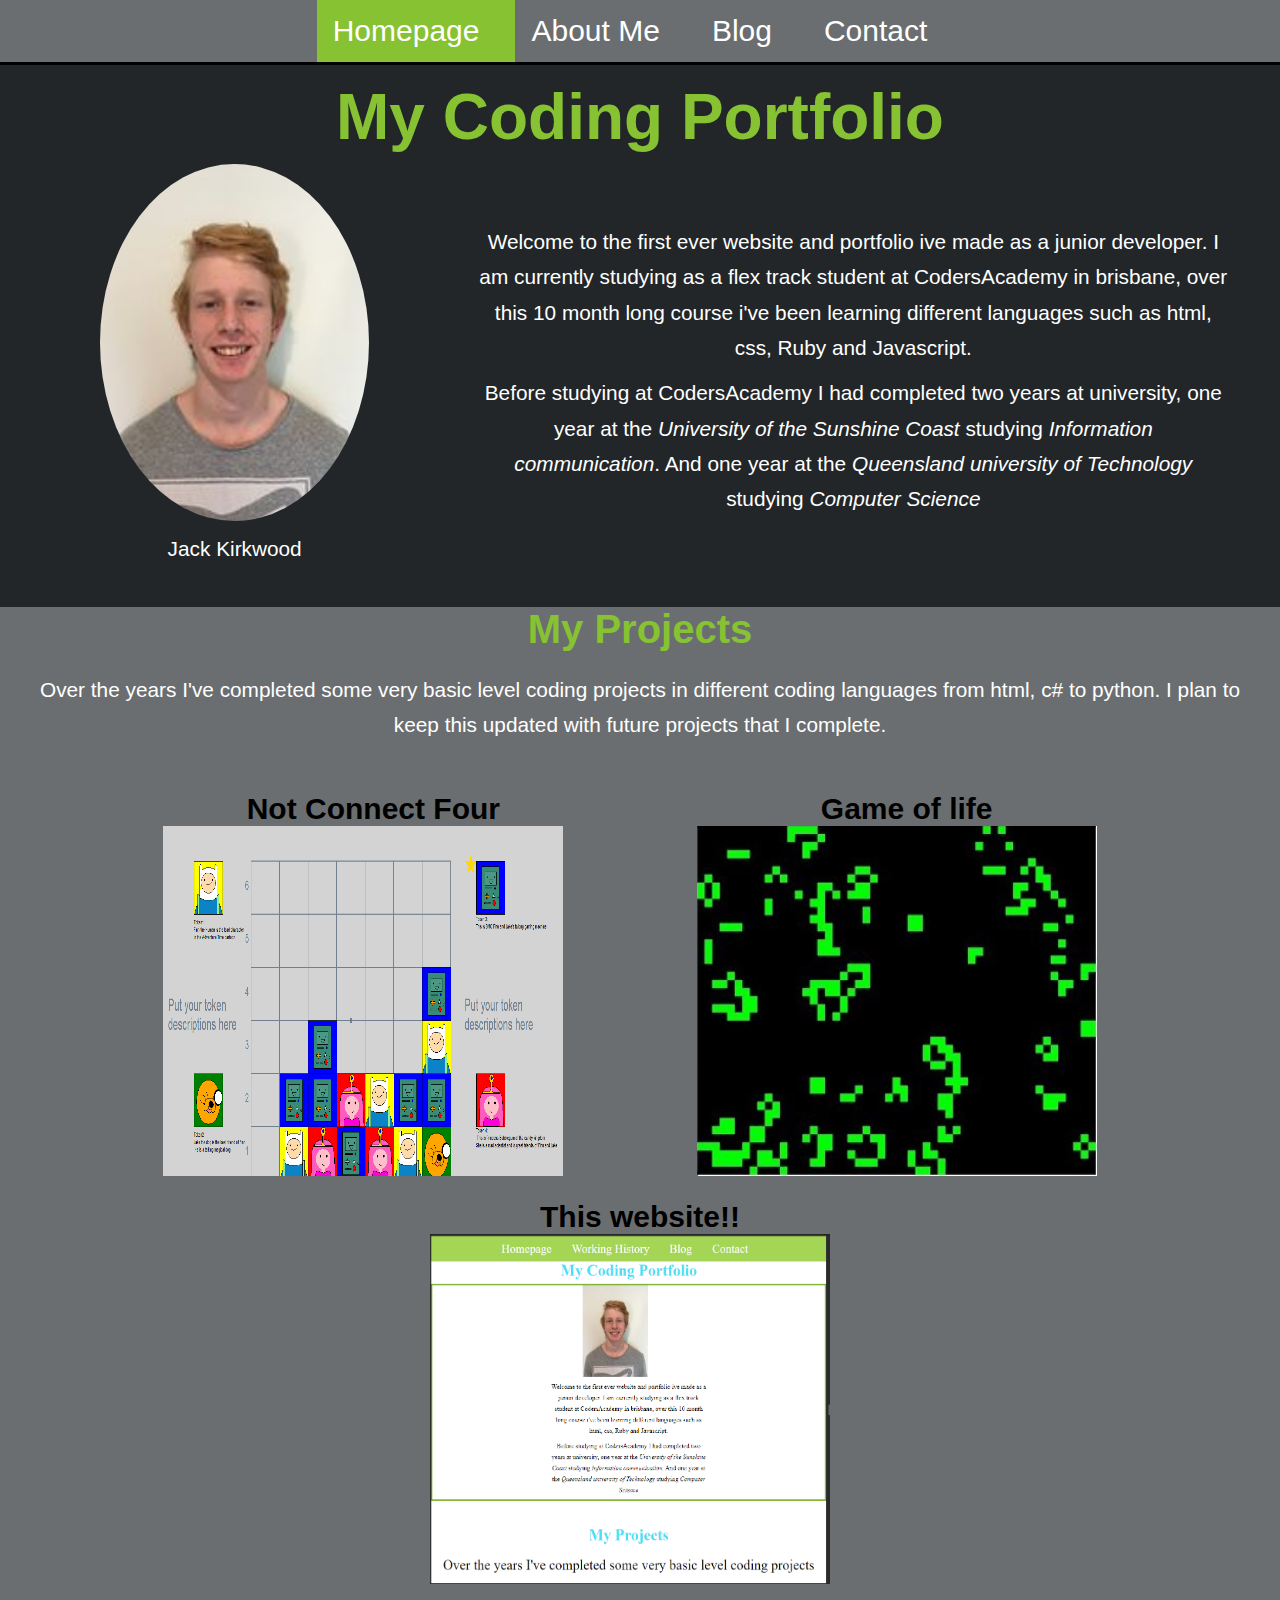
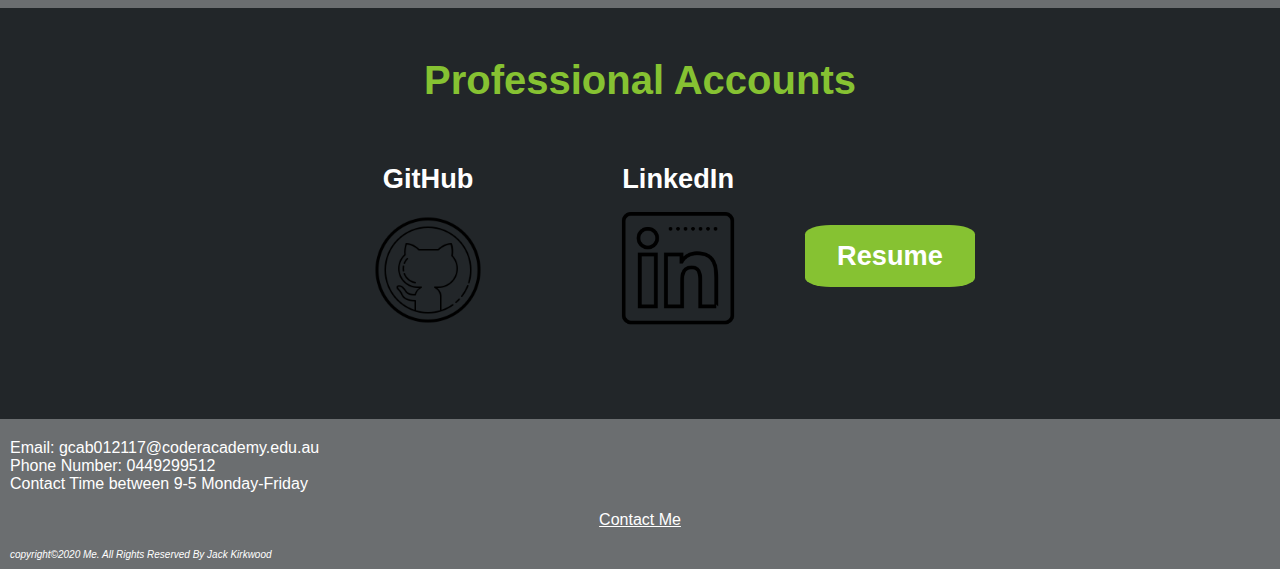
<file: index.html>
<!DOCTYPE html>
<!DOCTYPE html>
<html lang="en">
<head>
    <meta charset="UTF-8">
    <meta http-equiv="X-UA-Compatible" content="IE=edge">
    <meta name="viewport" content="width=device-width, initial-scale=1.0">
    <link rel="stylesheet" href="css/main.css" integrity="sha384-5MYnxQVy7bDaF/j4J6Bk0e3roZ5MXK+a3kXHp92K7lTpdP+XSpRMi8+s8D7Y8XAf">
    <link rel="preconnect" href="https://fonts.gstatic.com">
    <link rel="stylesheet" href="https://fonts.googleapis.com/css2?family=Arimo&family=Barlow:wght@300&display=swap" integrity="sha384-36s2ahjl54FgQ9ZMAXJkibaj7skbsISX4qcyNn3/G7b0i+4BvwoqiT9u818hZ+od" crossorigin="anonymous"> 
    <title>Home</title>
</head>
<body>
    <header>
        <nav>
            <div class="flex-container">  
                <a id="lightup" href="index.html"><p>Homepage</p></a>
                <a href="about me.html"><p>About Me</p></a>
                <a href="blog.html"><p>Blog</p></a>
                <a href="contact.html"><p>Contact</p></a>
            </div>
        </nav> 
    </header>
    <section id="profile">
        <h1 class="title">My Coding Portfolio</h1>       
        <div class="row container">
            <div class="col-img">

                <img src ="css/photos/idphoto.jpg" alt="picture of me">
                <p class ="header">Jack Kirkwood</p>
            </div>
            <div class ="col-text">
                <p>Welcome to the first ever website and portfolio ive made as a junior developer. I am currently studying as a flex track student at CodersAcademy in brisbane, over this 10 month long course i've been learning different languages such as html, css, Ruby and Javascript. </p>
                <p>Before studying at CodersAcademy I had completed two years at university, one year at the <em>University of the Sunshine Coast</em> studying <i>Information communication</i>. And one year at the <i>Queensland university of Technology</i> studying <i>Computer Science </i></p>
            </div>
        </div> 
    </section>
    <section id="projects">
        <h1 class="header">My Projects</h1>
        <div class="project-text">
            <p>Over the years I've completed some very basic level coding projects in different coding languages from html, c# to python. I plan to keep this updated with future projects that I complete.</p>
        </div>
        <div class ="image-container">
            <ul>
                <li class ="gameoflife"><h2>Not Connect Four</h2>
                <img src="css/photos/not connect four.PNG" alt="Picture of my old coding project"></li>
                <li><h2>Game of life</h2>
                <img src="css/photos/conways game of life.PNG" alt="Picture of my old coding project"></li>
                <li class="website"><h2>This website!!</h2>
                <img src="css/photos/website.PNG" alt="Picture of this website"></li>
            </ul>
        </div>
    </section>
    <h1 class="header">Professional Accounts</h1>
    <section id="accounts">
        <div class="github">
            <h3>GitHub</h3>
            <a href="https://github.com/jkirky82"> 
                <img src="css/photos/github.png" alt="Github icon">
            </a>
        </div>
        <div class="LinkedIn">
            <h3>LinkedIn</h3>
            <a href="https://www.linkedin.com/in/jack-kirkwood-477891180/"> 
                <img src="css/photos/linkedin.png" alt="LinkedIn icon">
            </a>
        </div>
        <div>
            <a href="Resume.pdf"><button class="resume" type="button"><h3>Resume</h3></button></a>
        </div>
    </section>
    <footer>
        <div class = contact> 
            <p>Email: gcab012117@coderacademy.edu.au</p>
            <p>Phone Number: 0449299512</p>
            <p> Contact Time between 9-5 Monday-Friday</p><br>
            <div class="links">
            <a  href="contact.html">Contact Me</a>
            </div>
            <p id="copyright"><em>copyright©2020 Me. All Rights Reserved By Jack Kirkwood</em></p>  
        </div>
    </footer>
</body>
</html>
</file>
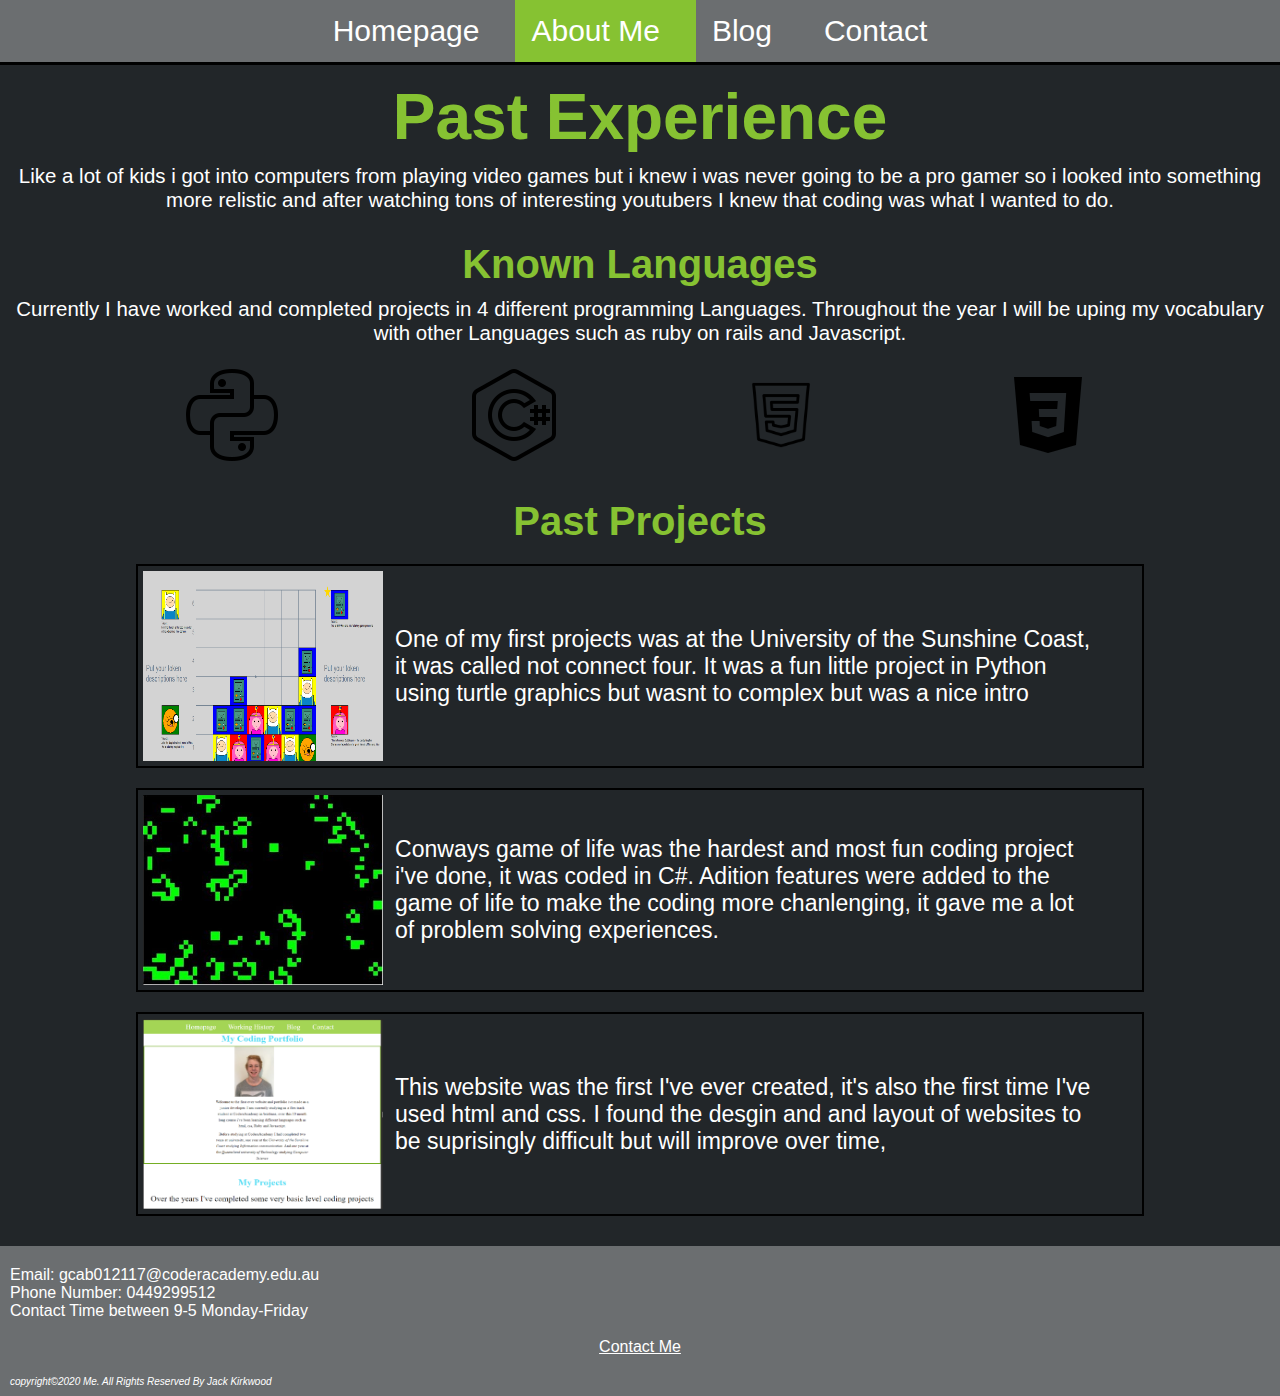
<file: about me.html>
<!DOCTYPE html>
<!DOCTYPE html>
<html lang="en">
<head>
    <meta charset="UTF-8">
    <meta http-equiv="X-UA-Compatible" content="IE=edge">
    <meta name="viewport" content="width=device-width, initial-scale=1.0">
    <link rel="stylesheet" href="css/history.css" integrity="sha384-CSl2GGkdBAR0dmd4TX+DCDE+AWV01/QVsAqhggO5CQVoMmG3bCDtyDyzgM+SFxjb">
    <link rel="preconnect" href="https://fonts.gstatic.com">
    <link rel="stylesheet" href="https://fonts.googleapis.com/css2?family=Arimo&family=Barlow:wght@300&display=swap" integrity="sha384-36s2ahjl54FgQ9ZMAXJkibaj7skbsISX4qcyNn3/G7b0i+4BvwoqiT9u818hZ+od" crossorigin="anonymous">   
    <title>About Me</title>
</head>
<body>
    <header>
        <nav>
            <div class="flex-container">  
                <a href="index.html"><p>Homepage</p></a>
                <a id="lightup" href="about me.html"><p>About Me</p></a>
                <a href="blog.html"><p>Blog</p></a>
                <a href="contact.html"><p>Contact</p></a>
             </div>
         </nav> 
    </header>
    <section class="uni">
        <h1 class="title">Past Experience</h1>
        <div>
            <p>Like a lot of kids i got into computers from playing video games but i knew i was never going to be a pro gamer so i looked into something more relistic 
                and after watching tons of interesting youtubers I knew that coding was what I wanted to do.</p>
        </div>
    </section>
    <section class="languages">
        <h2 class="header">Known Languages</h1>
        <p>Currently I have worked and completed projects in 4 different programming Languages. Throughout the year I will be uping my vocabulary with other Languages such as ruby on rails and Javascript.</p>
        <div class="languages-container">
            <div class="python">
                <img src="css/photos/blogphotos/python.png" alt="Python icon">
            </div>

            <div class="c#">
                <img src="css/photos/blogphotos/c.png" alt="C# icon">
            </div> 

            <div class="html">
                <img src="css/photos/blogphotos/html.png" alt="Html icon">
            </div> 

            <div class="css">
                <img src="css/photos/blogphotos/css.png" alt="CSS icon">
            </div>  
        </div>
        </div>
    </section>
    <section class="projects">
        <h2 class="header">Past Projects</h2>
        <div>
            <img src="css/photos/not connect four.PNG" alt="Picture of my old coding project"> 
           <p>One of my first projects was at the University of the Sunshine Coast, it was called not connect four. It was a fun little project in Python using turtle graphics but wasnt to complex but was a nice intro</p> 
        </div>
        <div id= "gameoflife">
            <img src="css/photos/conways game of life.PNG" alt="Picture of my old coding project">
            <p>Conways game of life was the hardest and most fun coding project i've done, it was coded in C#. Adition features were added to the game of life to make the coding more chanlenging, it gave me a lot of problem solving experiences.</p> 
        </div>
        <div>
            <img src="css/photos/website.PNG" alt="Image of this website"> 
            <p>This website was the first I've ever created, it's also the first time I've used html and css. I found the desgin and and layout of websites to be suprisingly difficult but will improve over time,</p>
        </div>
    </section>
    <footer>
        <div class = contact> 
            <p>Email: gcab012117@coderacademy.edu.au</p>
            <p>Phone Number: 0449299512</p>
            <p> Contact Time between 9-5 Monday-Friday</p><br>
            <div class="links">
            <a  href="contact.html">Contact Me</a>
            </div>
            <p id="copyright"><em>copyright©2020 Me. All Rights Reserved By Jack Kirkwood</em></p>  
        </div>
    </footer>
</body>
</html>
</file>
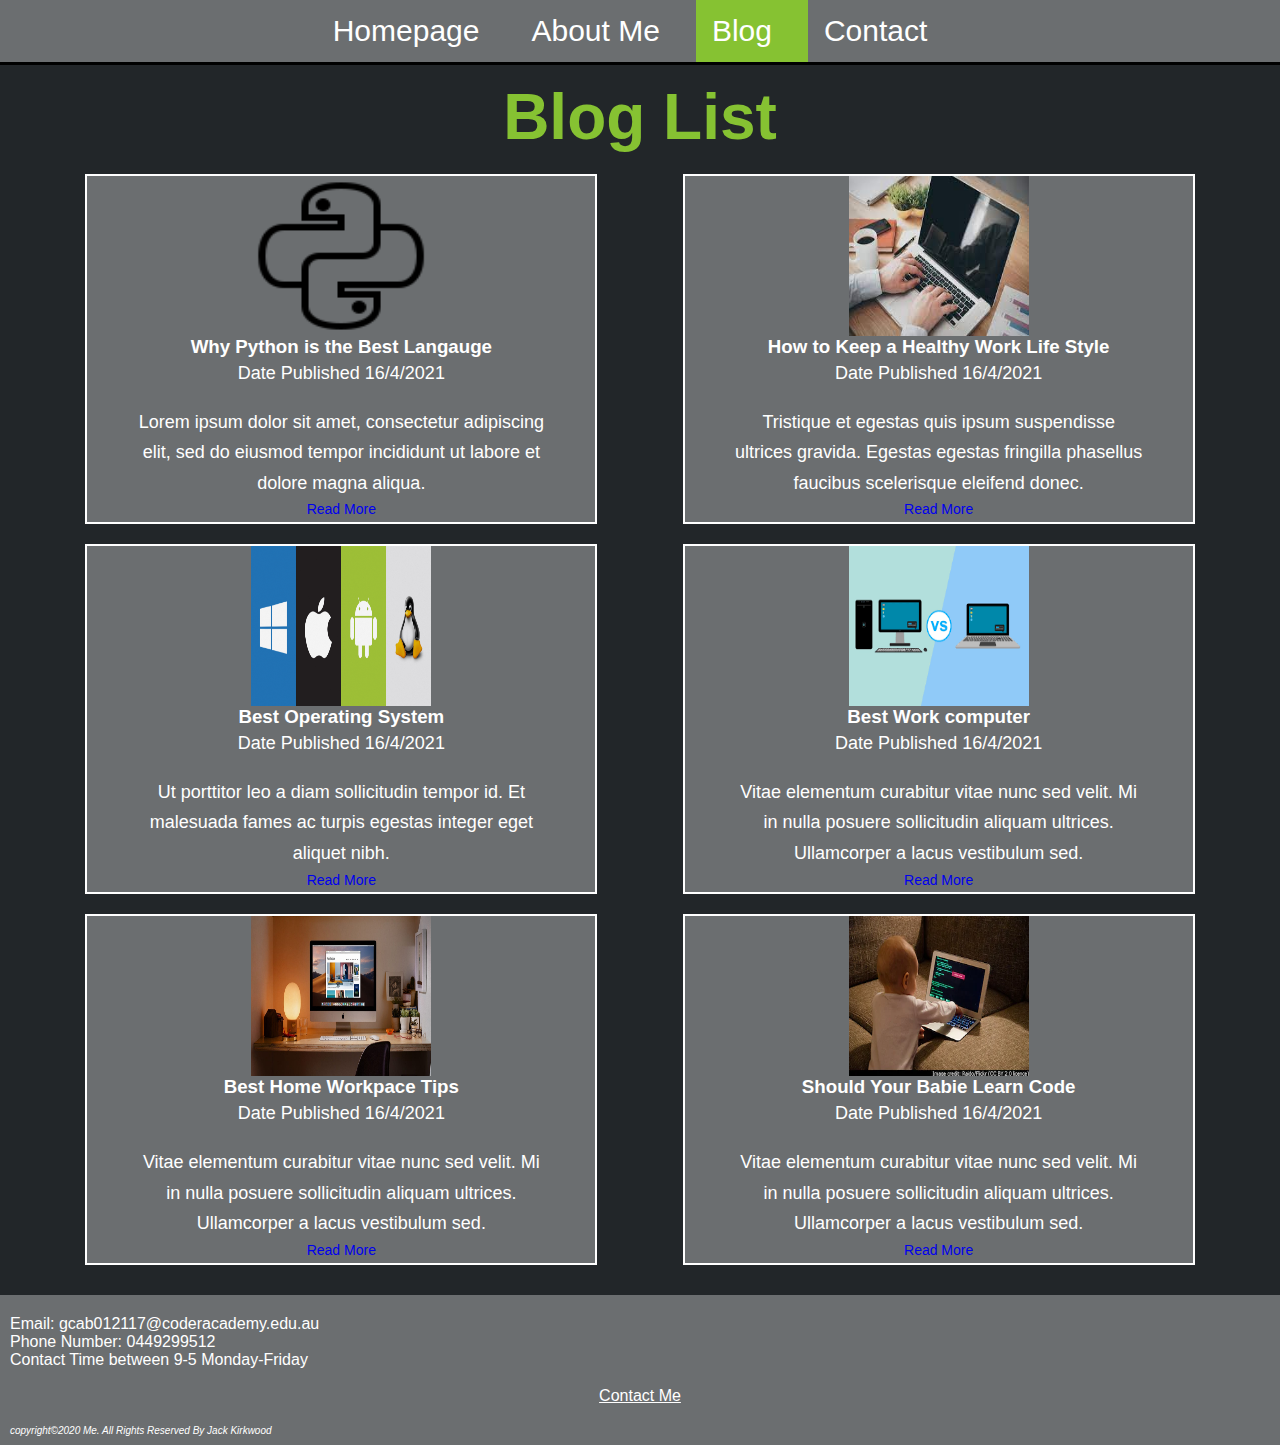
<file: blog.html>
<!DOCTYPE html>
<!DOCTYPE html>
<html lang="en">
<head>
    <meta charset="UTF-8">
    <meta http-equiv="X-UA-Compatible" content="IE=edge">
    <meta name="viewport" content="width=device-width, initial-scale=1.0">
    <link rel="stylesheet" href="css/blog.css" integrity="sha384-3A0iqpU1n0nsManoMrSzOVlMXVKjjFyHkQdB0CSYFGa8o2B9SOVv2k+J9T69iKQk">
    <link rel="preconnect" href="https://fonts.gstatic.com">
    <link rel="stylesheet" href="https://fonts.googleapis.com/css2?family=Arimo&family=Barlow:wght@300&display=swap" integrity="sha384-36s2ahjl54FgQ9ZMAXJkibaj7skbsISX4qcyNn3/G7b0i+4BvwoqiT9u818hZ+od" crossorigin="anonymous">
    <title>My Blogs</title>
</head>
<body>
    <header>
        <nav>
            <div class="flex-container">  
                <a href="index.html"><p>Homepage</p></a>
                <a href="about me.html"><p>About Me</p></a>
                <a id="lightup" href="blog.html"><p>Blog</p></a>
                <a href="contact.html"><p>Contact</p></a>
             </div>
         </nav> 
    </header>

    <section>
        <div class ="head">
            <h1 class ="title">Blog List</h1>
        </div>
        <div class ="list">
                    <div class>
                        <img src="css/photos/blogphotos/python.png" alt="blog post image">
                        <h3>Why Python is the Best Langauge</h3> 
                        <p>Date Published 16/4/2021</p><br>
                        <p>Lorem ipsum dolor sit amet, consectetur adipiscing elit, sed do eiusmod tempor incididunt ut labore et dolore magna aliqua. <a href="readme"><p class ="readme">Read More</p></a></p>
                    </div>
                    <div class ="c#">
                        <img src="css/photos/blogphotos/work.jpg" alt="blog post image">
                        <h3>How to Keep a Healthy Work Life Style</h3> 
                        <p>Date Published 16/4/2021</p><br> 
                        <p>Tristique et egestas quis ipsum suspendisse ultrices gravida. Egestas egestas fringilla phasellus faucibus scelerisque eleifend donec. <a href="readme"><p class ="readme">Read More</p></a></p>
                        
                    </div>
                    <div>
                        <img src ="css/photos/blogphotos/os.png" alt="blog post image">
                        <h3>Best Operating System</h3>
                        <p>Date Published 16/4/2021</p><br>  
                        <p>Ut porttitor leo a diam sollicitudin tempor id. Et malesuada fames ac turpis egestas integer eget aliquet nibh. <a href="readme"><p class ="readme">Read More</p></a></p>
                        
                    </div>
                    <div>
                        <img src="css/photos/blogphotos/laptop vs desktop.png" alt="blog post image">
                        <h3>Best Work computer</h3>
                        <p>Date Published 16/4/2021</p><br>  
                        <p>Vitae elementum curabitur vitae nunc sed velit. Mi in nulla posuere sollicitudin aliquam ultrices. Ullamcorper a lacus vestibulum sed. <a href="readme"><p class ="readme">Read More</p></a></p>
                        
                    </div>
                    <div>
                        <img src="css/photos/blogphotos/desgin.jpg" alt="blog post image">
                        <h3>Best Home Workpace Tips</h3>
                        <p>Date Published 16/4/2021</p><br>    
                        <p>Vitae elementum curabitur vitae nunc sed velit. Mi in nulla posuere sollicitudin aliquam ultrices. Ullamcorper a lacus vestibulum sed. <a href="readme"><p class ="readme">Read More</p></a></p>
                        
                    </div>
                    <div>
                        <img src="css/photos/blogphotos/babie.webp" alt="blog post image">
                        <h3>Should Your Babie Learn Code</h3>  
                        <p>Date Published 16/4/2021</p><br>  
                        <p>Vitae elementum curabitur vitae nunc sed velit. Mi in nulla posuere sollicitudin aliquam ultrices. Ullamcorper a lacus vestibulum sed.<a href="readme"><p class ="readme">Read More</p></a></p>
                    </div>
                </ul>
        </article>
        </div>
    </section>

    <footer>
        <div class = contact> 
            <p>Email: gcab012117@coderacademy.edu.au</p>
            <p>Phone Number: 0449299512</p>
            <p> Contact Time between 9-5 Monday-Friday</p><br>
            <div class="links">
            <a  href="contact.html">Contact Me</a>
            </div>
            <p id="copyright"><em>copyright©2020 Me. All Rights Reserved By Jack Kirkwood</em></p>  
        </div>
    </footer>
</body>
</html>
</file>
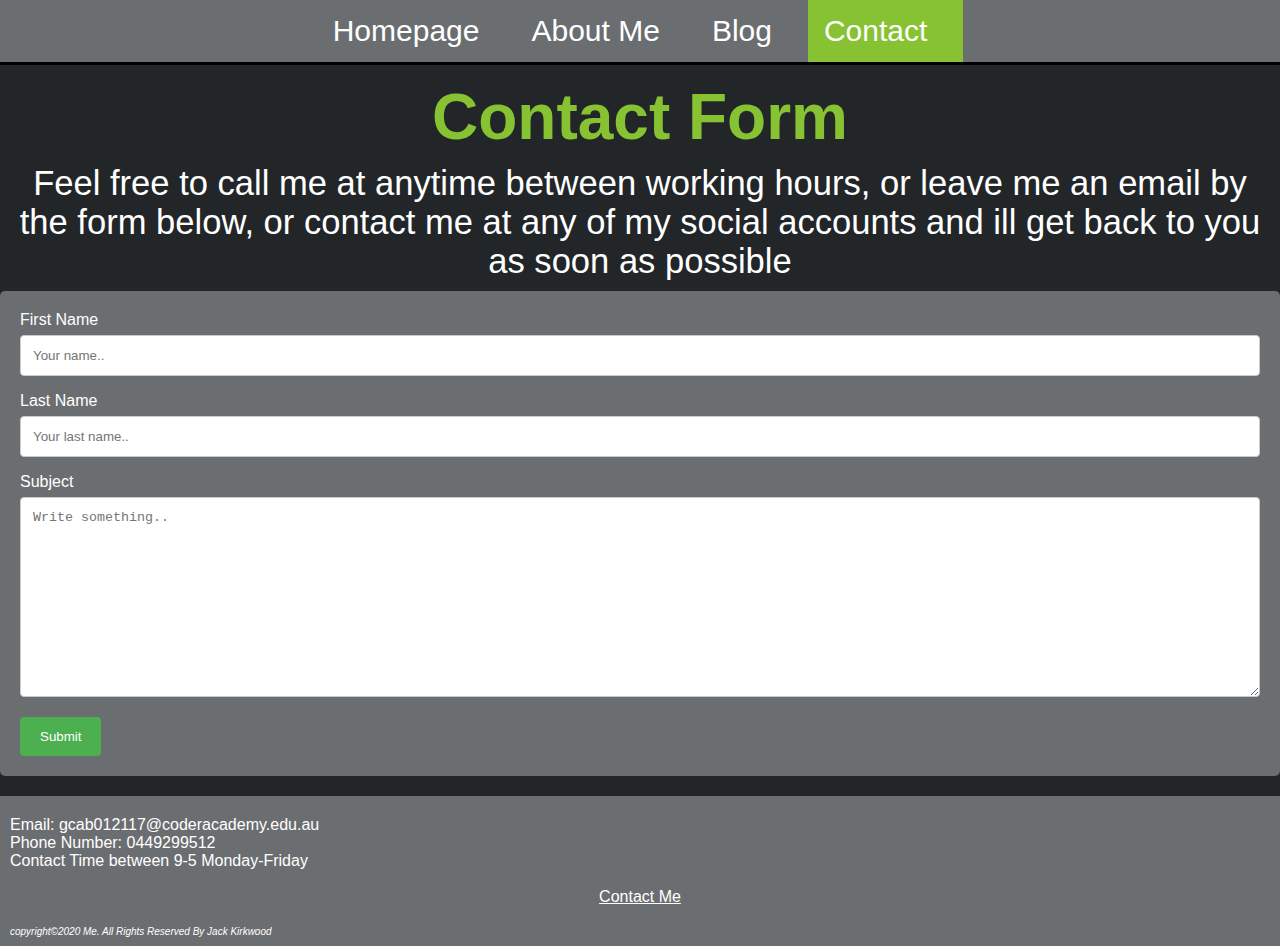
<file: contact.html>
<!DOCTYPE html>
<!DOCTYPE html>
<html lang="en">
<head>
    <meta charset="UTF-8">
    <meta http-equiv="X-UA-Compatible" content="IE=edge">
    <meta name="viewport" content="width=device-width, initial-scale=1.0">
    <link rel="stylesheet" href="css/contact.css" integrity="sha384-EhVit5Saa5vGdKt8YJQDlv+U7ibJHTPTgJj+vRiJL+sJI2IO7FHxmHXGb3rITvkk">
    <link rel="preconnect" href="https://fonts.gstatic.com">
    <link rel="stylesheet" href="https://fonts.googleapis.com/css2?family=Arimo&family=Barlow:wght@300&display=swap" integrity="sha384-36s2ahjl54FgQ9ZMAXJkibaj7skbsISX4qcyNn3/G7b0i+4BvwoqiT9u818hZ+od" crossorigin="anonymous">
  <title>Contact Me</title>
</head>
<body>
    <header>
        <nav>
            <div class="flex-container">  
                <a href="index.html"><p>Homepage</p></a>
                <a href="about me.html"><p>About Me</p></a>
                <a href="blog.html"><p>Blog</p></a>
                <a id="lightup" href="contact.html"><p>Contact</p></a>
            </div>
          </nav> 
        </header>
        <section>
          <h1 class= "title">Contact Form</h3>
            <p class="form-text">Feel free to call me at anytime between working hours, or leave me an email by the form below, or contact me at any of my social accounts and ill get back to you as soon as possible</p>
          <div class="accounts">

          </div>
          </section>
  <section>
    <div class="container">
      <form action="action_page.php">

        <label for="fname">First Name</label>
        <input type="text" id="fname" name="firstname" placeholder="Your name..">
    
        <label for="lname">Last Name</label>
        <input type="text" id="lname" name="lastname" placeholder="Your last name..">
    
        <label for="subject">Subject</label>
        <textarea id="subject" name="subject" placeholder="Write something.." style="height:200px"></textarea>
    
        <input type="submit" value="Submit">
    
      </form>
    </div>
</section>
  <footer>
    <div class = contact> 
      <p>Email: gcab012117@coderacademy.edu.au</p>
      <p>Phone Number: 0449299512</p>
      <p> Contact Time between 9-5 Monday-Friday</p><br>
      <div class="links">
      <a  href="contact.html">Contact Me</a>
      </div>
      <p id="copyright"><em>copyright©2020 Me. All Rights Reserved By Jack Kirkwood</em></p>  
  </div>
  </footer>  
</body>
</html>
</file>
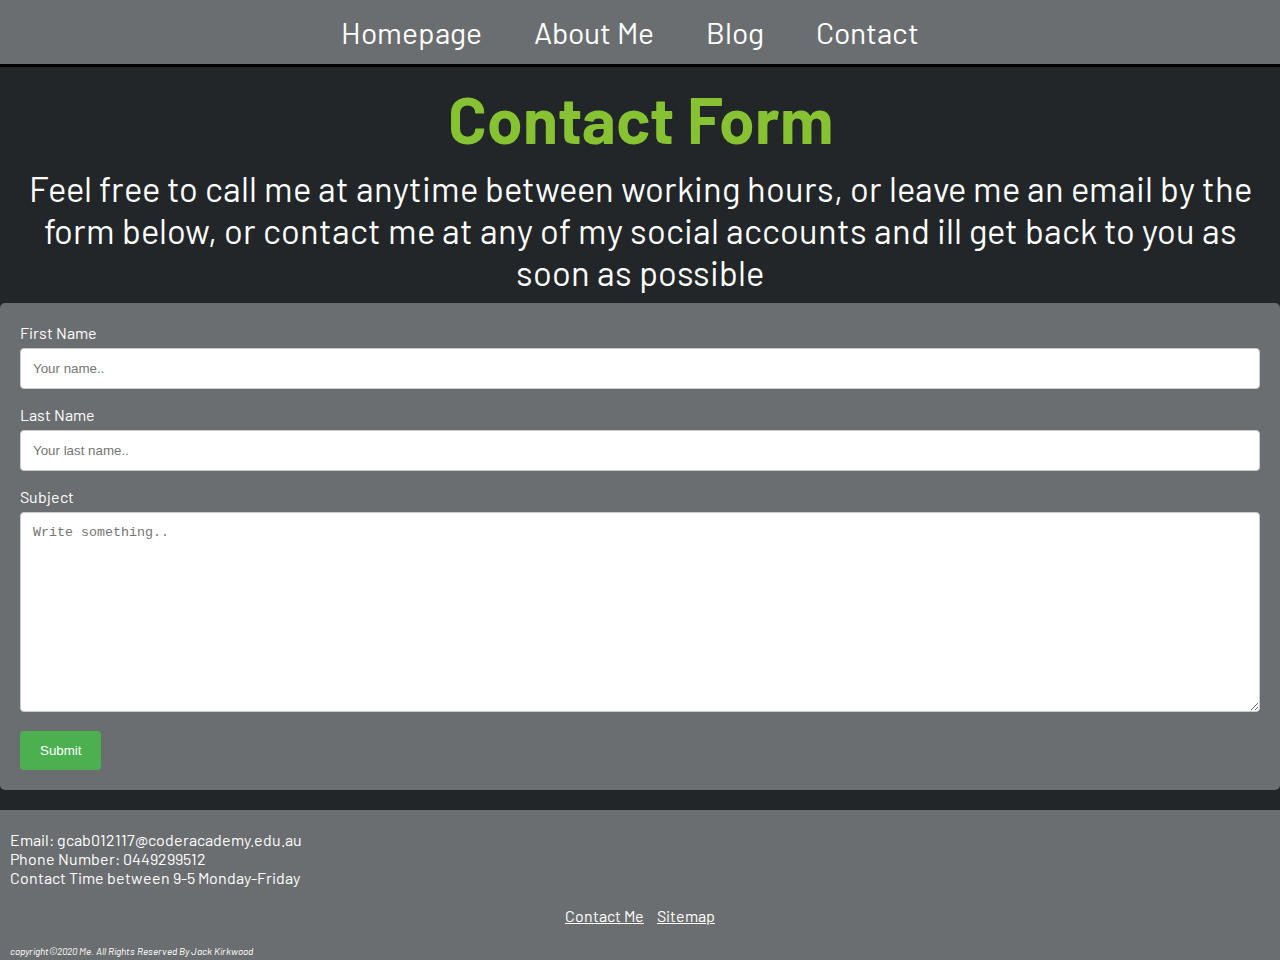
<file: html/contact.html>
<!DOCTYPE html>
<!DOCTYPE html>
<html lang="en">
<head>
    <meta charset="UTF-8">
    <meta http-equiv="X-UA-Compatible" content="IE=edge">
    <meta name="viewport" content="width=device-width, initial-scale=1.0">
    <title>Document</title>
    <link rel="stylesheet" href="../css/contact.css">
    <link rel="preconnect" href="https://fonts.gstatic.com">
  <link href="https://fonts.googleapis.com/css2?family=Arimo&family=Barlow:wght@300&display=swap" rel="stylesheet">
</head>
<body>
    <header>
        <nav>
            <div class="flex-container">  
                <a href="index.html"><p>Homepage</p></a>
                <a href="about me.html"><p>About Me</p></a>
                <a href="blog.html"><p>Blog</p></a>
                <a href="contact.html"><p>Contact</p></a>
            </div>
            </nav> 
        </header>
        <section>
          <h1 class= "title">Contact Form</h3>
            <p class="form-text">Feel free to call me at anytime between working hours, or leave me an email by the form below, or contact me at any of my social accounts and ill get back to you as soon as possible</p>
          <div class="accounts">

          </div>
          </section>
  <section>
    <div class="container">
      <form action="action_page.php">

        <label for="fname">First Name</label>
        <input type="text" id="fname" name="firstname" placeholder="Your name..">
    
        <label for="lname">Last Name</label>
        <input type="text" id="lname" name="lastname" placeholder="Your last name..">
    
        <label for="subject">Subject</label>
        <textarea id="subject" name="subject" placeholder="Write something.." style="height:200px"></textarea>
    
        <input type="submit" value="Submit">
    
      </form>
    </div>
</section>
  <footer>
    <div class = contact> 
      <p>Email: gcab012117@coderacademy.edu.au</p>
      <p>Phone Number: 0449299512</p>
      <p> Contact Time between 9-5 Monday-Friday</p><br>
      <div class="links">
      <a  href="contact.html">Contact Me</a>
      <a  href="contact.html">Sitemap</a>
      </div>
      <p id="copyright"><em>copyright©2020 Me. All Rights Reserved By Jack Kirkwood</em></p>  
  </div>
  </footer>  
</body>
</html>
</file>
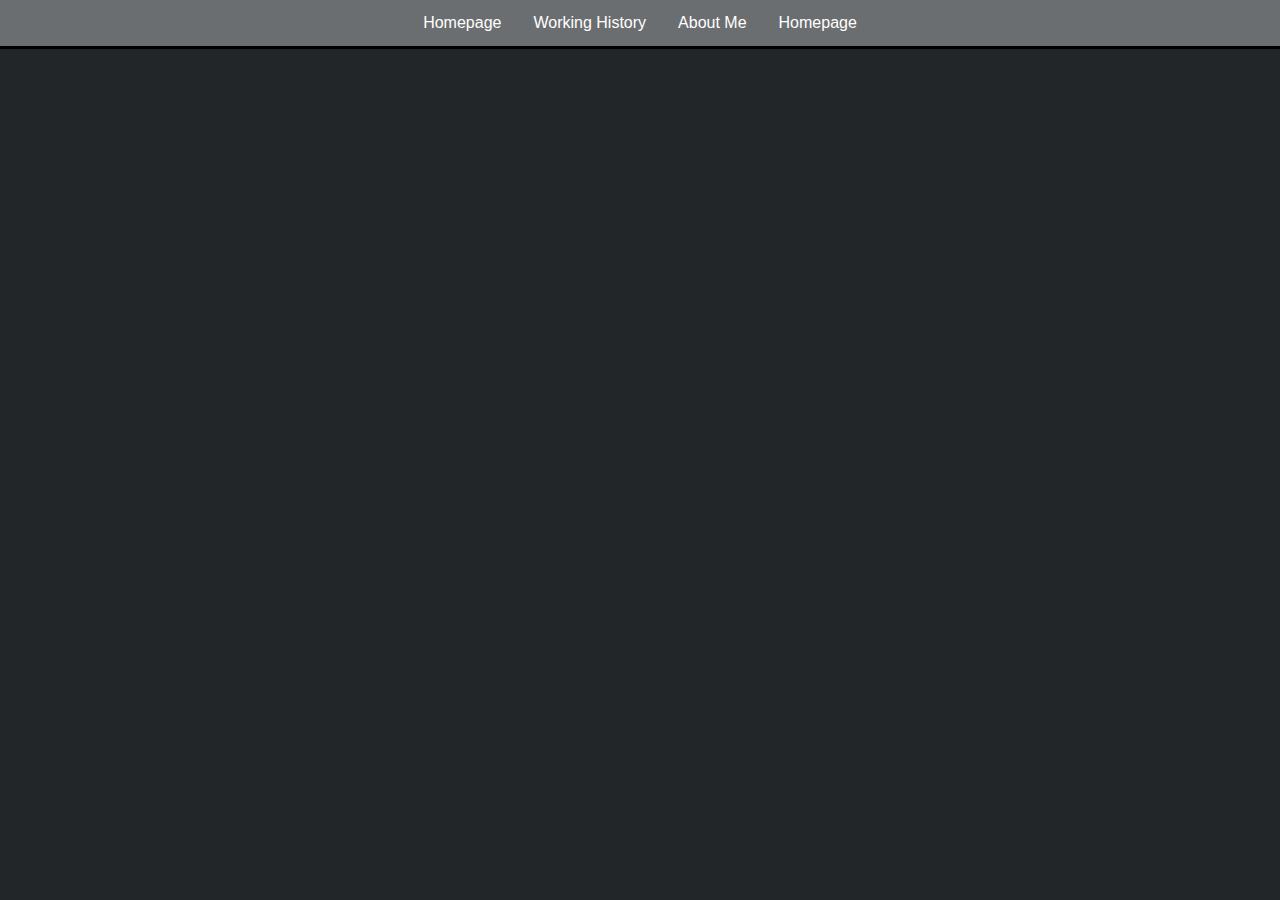
<file: html/homepage.html>
<!DOCTYPE html>
<!DOCTYPE html>
<html lang="en">
<head>
    <meta charset="UTF-8">
    <meta http-equiv="X-UA-Compatible" content="IE=edge">
    <meta name="viewport" content="width=device-width, initial-scale=1.0">
    <link rel="stylesheet" href="../css/main.css">
    <title>HomePage</title>
</head>
<body>
    <section class="navbar">
        <div class="flex-container">
            
            <a href="homepage.html">Homepage</a>
            <a href="history.html">Working History</a>
            <a href="aboutme.html">About Me</a>
            <a href="homepage.html">Homepage</a>
        </div>
    </section> 
    <p>testing</p>
</body>
</html>
</file>
<file: css/main.css>
/*Creates flax box at the top of the page for nav bar */
.flex-container {
  display: flex;
  justify-content: center;
  background-color: #6b6e70;
  position: fixed;
  /* sets the postion of nav bar to always be at top of page */
  top: 0;
  width: 100%;
  border-bottom: 3px solid;
}
.flex-container a {
  display: block;
  color: white;
  text-align: center;
  padding: 14px 16px;
  text-decoration: none;
}
.flex-container a:hover {
  background-color: #86c232;
}

#lightup {
  background-color: #86c232;
}

@media only screen and (min-width: 600px) {
  /*larger than 601px - 768px*/
  /* For tablets: */
  .flex-container p {
    font-size: 22px;
  }
}
@media only screen and (min-width: 769px) {
  /*anything beyoud 769px*/
  /* For desktop: */
  .flex-container p {
    padding-right: 20px;
    font-size: 30px;
  }
}
#copyright {
  font-size: 10px;
  padding-top: 20px;
  text-align: left;
}

.contact {
  padding-left: 10px;
  padding-top: 20px;
  height: 150px;
  margin-top: 20px;
  text-align: left;
  font-size: 16px;
  color: white;
  background: #6b6e70;
}
.contact a {
  align-items: center;
  color: white;
  padding-right: 10px;
}
.contact a:active {
  color: white;
}

@media only screen and (min-width: 600px) {
  /*larger than 601px - 768px*/
  /* For tablets: */
  .links {
    text-align: center;
  }
}
@media only screen and (min-width: 769px) {
  /*anything beyoud 769px*/
  /* For desktop: */
}
* {
  box-sizing: border-box;
  margin: 0;
  padding: 0;
}

/* Sets a flex box direction is set on include */
body {
  font-family: "Barlow", sans-serif;
  background-color: #222629;
}

/* Used styleing from _font-styles*/
.title {
  margin-top: 80px;
  margin-bottom: 10px;
  text-align: center;
  font-size: 40px;
  color: #86c232;
  font-family: "Barlow", sans-serif;
}

.header {
  margin-top: 30px;
  margin-bottom: 10px;
  text-align: center;
  font-size: 40px;
  color: #86c232;
  font-family: "Barlow", sans-serif;
}

.row {
  display: flex;
  flex-direction: row;
  align-items: center;
  flex-wrap: wrap;
  justify-content: space-evenly;
}

#profile p {
  margin: 10px;
  text-align: center;
  font-size: 16px;
  line-height: 1.7;
  color: white;
}
#profile img {
  text-align: center;
  display: block;
  margin: auto;
  border-radius: 70%;
}

#projects {
  text-align: center;
  background-color: #6b6e70;
}
#projects .project-text {
  margin: 20px;
  font-size: 16px;
  line-height: 1.7;
  color: white;
}
#projects .image-container ul {
  display: flex;
  flex-direction: column;
  align-items: center;
  list-style-type: none;
  flex-wrap: wrap;
}
#projects .image-container img {
  width: 200px;
  height: 150px;
  margin-bottom: 20px;
}

#accounts {
  display: flex;
  flex-direction: row;
  align-items: center;
  justify-content: center;
  text-align: center;
  flex-wrap: wrap;
}
#accounts h3 {
  color: white;
}
#accounts img {
  width: 180px;
  height: 140px;
}

/* Styles Resume button*/
.resume {
  border: none;
  background-color: #86c232;
  border-radius: 15%;
  padding: 15px 32px;
  text-align: center;
  text-decoration: none;
  display: inline-block;
  font-size: 16px;
  margin: 4px 2px;
  cursor: pointer;
}

/*larger than 601px - 768px*/
/* For tablets: */
@media only screen and (min-width: 600px) {
  .title {
    font-size: 5vw;
  }

  #profile .col-img {
    width: 30%;
  }
  #profile .col-text {
    width: 60%;
  }
  #profile img {
    width: 60%;
  }

  #projects .project-text {
    font-size: 1.3em;
  }
  #projects .image-container ul {
    flex-direction: row;
    justify-content: space-evenly;
    flex-wrap: wrap;
    margin: 50px;
  }
  #projects .image-container img {
    width: 400px;
    height: 350px;
    margin-right: 20px;
    margin-bottom: 20px;
  }
  #projects .image-container h2 {
    font-size: 30px;
  }
  #projects .image-container .gameoflife, #projects .image-container .website {
    width: auto;
  }

  #accounts {
    display: flex;
    flex-direction: row;
    justify-content: center;
  }
  #accounts .github {
    padding: 50px;
  }
  #accounts .LinkedIn {
    padding: 50px;
  }
  #accounts img {
    width: 150px;
    height: 150px;
  }
  #accounts h3 {
    font-size: 1.7em;
  }
}
.blog-container {
  flex-wrap: wrap;
  white-space: nowrap;
  margin: 0px;
  white-space: nowrap;
}
.blog-container li {
  white-space: nowrap;
  flex-direction: column;
}
.blog-container p {
  display: inline;
}

/*anything beyoud 769px*/
/* For desktop: */
@media only screen and (min-width: 769px) {
  .col-img {
    width: 33%;
  }

  .col-text {
    width: 50%;
  }

  #profile img {
    width: 70%;
  }
  #profile p {
    font-size: 1.3em;
  }

  #project {
    color: #6b6e70;
    background-color: #6b6e70;
  }
  #project .project-text {
    font-size: 1.3em;
  }
  #project .image-container h2 {
    font-size: 35px;
    justify-content: center;
  }
}
/*slight change to anything above 1440px*/
@media only screen and (min-width: 1440px) {
  #profile p {
    font-size: 1.3vw;
  }
}

/*# sourceMappingURL=main.css.map */
</file>
<file: css/history.css>
/*Creates flax box at the top of the page for nav bar */
.flex-container {
  display: flex;
  justify-content: center;
  background-color: #6b6e70;
  position: fixed;
  /* sets the postion of nav bar to always be at top of page */
  top: 0;
  width: 100%;
  border-bottom: 3px solid;
}
.flex-container a {
  display: block;
  color: white;
  text-align: center;
  padding: 14px 16px;
  text-decoration: none;
}
.flex-container a:hover {
  background-color: #86c232;
}

#lightup {
  background-color: #86c232;
}

@media only screen and (min-width: 600px) {
  /*larger than 601px - 768px*/
  /* For tablets: */
  .flex-container p {
    font-size: 22px;
  }
}
@media only screen and (min-width: 769px) {
  /*anything beyoud 769px*/
  /* For desktop: */
  .flex-container p {
    padding-right: 20px;
    font-size: 30px;
  }
}
#copyright {
  font-size: 10px;
  padding-top: 20px;
  text-align: left;
}

.contact {
  padding-left: 10px;
  padding-top: 20px;
  height: 150px;
  margin-top: 20px;
  text-align: left;
  font-size: 16px;
  color: white;
  background: #6b6e70;
}
.contact a {
  align-items: center;
  color: white;
  padding-right: 10px;
}
.contact a:active {
  color: white;
}

@media only screen and (min-width: 600px) {
  /*larger than 601px - 768px*/
  /* For tablets: */
  .links {
    text-align: center;
  }
}
@media only screen and (min-width: 769px) {
  /*anything beyoud 769px*/
  /* For desktop: */
}
* {
  box-sizing: border-box;
  margin: 0;
  padding: 0;
}

body {
  font-family: "Barlow", sans-serif;
  background-color: #222629;
}
body p {
  font-family: "Barlow", sans-serif;
  color: white;
}

.title {
  margin-top: 80px;
  margin-bottom: 10px;
  text-align: center;
  font-size: 40px;
  color: #86c232;
  font-family: "Barlow", sans-serif;
}

.header {
  margin-top: 30px;
  margin-bottom: 10px;
  text-align: center;
  font-size: 40px;
  color: #86c232;
  font-family: "Barlow", sans-serif;
}

.uni {
  text-align: center;
  margin-bottom: 30px;
  margin-top: 30px;
}

.languages {
  text-align: center;
}
.languages p {
  margin-bottom: 20px;
}

.languages-container {
  display: flex;
  flex-direction: row;
  align-items: center;
  justify-content: space-evenly;
}
.languages-container img {
  width: 50px;
  height: 50px;
}
.languages-container .html img {
  width: 70px;
}

.projects {
  display: flex;
  flex-direction: column;
  align-items: center;
  margin: 0 10px;
}
.projects div {
  display: flex;
  border-style: solid;
  border-width: 2px;
  margin: 10px 0px;
  align-items: center;
}
.projects img {
  width: 180px;
  height: 150px;
  padding: 5px;
}
.projects p {
  padding-left: 7px;
  font-size: 14px;
}

@media only screen and (min-width: 600px) {
  /*larger than 601px - 768px*/
  /* For tablets: */
  .title {
    font-size: 5vw;
  }

  h2 {
    font-size: 30px;
  }

  .projects p {
    font-size: 20px;
  }
  .projects img {
    width: 250px;
    height: 205px;
  }
}
@media only screen and (min-width: 769px) {
  /*anything beyoud 769px*/
  /* For desktop: */
  .title {
    font-size: 5vw;
  }

  .uni p {
    font-size: 1.6vw;
  }
  .uni h2 {
    font-size: 30px;
  }

  .languages p {
    font-size: 1.6vw;
  }
  .languages img {
    width: 100%;
    height: 100%;
  }

  .projects {
    align-items: center;
  }
  .projects div {
    width: 80%;
  }
  .projects p {
    width: 70%;
    font-size: 1.8vw;
  }
  .projects img {
    width: 250px;
    height: 200px;
  }
}

/*# sourceMappingURL=history.css.map */
</file>
<file: css/blog.css>
/*Creates flax box at the top of the page for nav bar */
.flex-container {
  display: flex;
  justify-content: center;
  background-color: #6b6e70;
  position: fixed;
  /* sets the postion of nav bar to always be at top of page */
  top: 0;
  width: 100%;
  border-bottom: 3px solid;
}
.flex-container a {
  display: block;
  color: white;
  text-align: center;
  padding: 14px 16px;
  text-decoration: none;
}
.flex-container a:hover {
  background-color: #86c232;
}

#lightup {
  background-color: #86c232;
}

@media only screen and (min-width: 600px) {
  /*larger than 601px - 768px*/
  /* For tablets: */
  .flex-container p {
    font-size: 22px;
  }
}
@media only screen and (min-width: 769px) {
  /*anything beyoud 769px*/
  /* For desktop: */
  .flex-container p {
    padding-right: 20px;
    font-size: 30px;
  }
}
#copyright {
  font-size: 10px;
  padding-top: 20px;
  text-align: left;
}

.contact {
  padding-left: 10px;
  padding-top: 20px;
  height: 150px;
  margin-top: 20px;
  text-align: left;
  font-size: 16px;
  color: white;
  background: #6b6e70;
}
.contact a {
  align-items: center;
  color: white;
  padding-right: 10px;
}
.contact a:active {
  color: white;
}

@media only screen and (min-width: 600px) {
  /*larger than 601px - 768px*/
  /* For tablets: */
  .links {
    text-align: center;
  }
}
@media only screen and (min-width: 769px) {
  /*anything beyoud 769px*/
  /* For desktop: */
}
* {
  box-sizing: border-box;
  margin: 0;
  padding: 0;
}

.title {
  margin-top: 80px;
  margin-bottom: 10px;
  text-align: center;
  font-size: 40px;
  color: #86c232;
  font-family: "Barlow", sans-serif;
}

body {
  font-family: "Barlow", sans-serif;
  background-color: #222629;
}

.head {
  color: white;
}

.header {
  margin-top: 30px;
  margin-bottom: 10px;
  text-align: center;
  font-size: 40px;
  color: #86c232;
  font-family: "Barlow", sans-serif;
}

.list {
  display: flex;
  flex-direction: row;
  flex-wrap: wrap;
  justify-content: space-evenly;
}
.list ul {
  list-style-type: none;
}
.list div {
  background-color: #6b6e70;
  display: flex;
  flex-direction: column;
  margin-bottom: 20px;
  border-style: solid;
  border-width: 1px;
  color: white;
  text-align: center;
  width: 40%;
}
.list div img {
  width: 100%;
  height: 120px;
  align-items: center;
}
.list div p {
  font-size: 14px;
}

@media only screen and (min-width: 600px) {
  /*larger than 601px - 768px*/
  /* For tablets: */
  .list div {
    border-width: 2px;
    margin: 10px 0px;
    justify-content: center;
    align-items: center;
  }
  .list div p {
    text-align: center;
  }
  .list div img {
    width: 120px;
    height: 120px;
  }
  .list div p {
    padding: 0px 20px;
  }
}
@media only screen and (min-width: 769px) {
  /*anything beyoud 769px*/
  /* For desktop: */
  .title {
    font-size: 5vw;
  }

  .list div {
    border-width: 2px;
    margin: 10px 0px;
    justify-content: center;
    align-items: center;
  }
  .list div p {
    text-align: center;
  }
  .list div img {
    width: 180px;
    height: 160px;
  }
  .list div p {
    font-size: 18px;
    padding: 0px 50px;
    line-height: 1.7;
  }
  .list div a {
    text-decoration: none;
  }
  .list div .readme {
    font-size: 14px;
    transition: font-size 0.5s;
  }
  .list div .readme:hover {
    font-size: 20px;
  }
}

/*# sourceMappingURL=blog.css.map */
</file>
<file: css/contact.css>
/*Creates flax box at the top of the page for nav bar */
.flex-container {
  display: flex;
  justify-content: center;
  background-color: #6b6e70;
  position: fixed;
  /* sets the postion of nav bar to always be at top of page */
  top: 0;
  width: 100%;
  border-bottom: 3px solid;
}
.flex-container a {
  display: block;
  color: white;
  text-align: center;
  padding: 14px 16px;
  text-decoration: none;
}
.flex-container a:hover {
  background-color: #86c232;
}

#lightup {
  background-color: #86c232;
}

@media only screen and (min-width: 600px) {
  /*larger than 601px - 768px*/
  /* For tablets: */
  .flex-container p {
    font-size: 22px;
  }
}
@media only screen and (min-width: 769px) {
  /*anything beyoud 769px*/
  /* For desktop: */
  .flex-container p {
    padding-right: 20px;
    font-size: 30px;
  }
}
#copyright {
  font-size: 10px;
  padding-top: 20px;
  text-align: left;
}

.contact {
  padding-left: 10px;
  padding-top: 20px;
  height: 150px;
  margin-top: 20px;
  text-align: left;
  font-size: 16px;
  color: white;
  background: #6b6e70;
}
.contact a {
  align-items: center;
  color: white;
  padding-right: 10px;
}
.contact a:active {
  color: white;
}

@media only screen and (min-width: 600px) {
  /*larger than 601px - 768px*/
  /* For tablets: */
  .links {
    text-align: center;
  }
}
@media only screen and (min-width: 769px) {
  /*anything beyoud 769px*/
  /* For desktop: */
}
* {
  box-sizing: border-box;
  margin: 0;
  padding: 0;
}

body {
  background-color: #222629;
  font-family: "Barlow", sans-serif;
}
body p {
  color: white;
}

input[type=text], select, textarea {
  width: 100%;
  padding: 12px;
  border: 1px solid #ccc;
  border-radius: 4px;
  box-sizing: border-box;
  margin-top: 6px;
  margin-bottom: 16px;
  resize: vertical;
}

input[type=submit] {
  background-color: #4CAF50;
  color: white;
  padding: 12px 20px;
  border: none;
  border-radius: 4px;
  cursor: pointer;
}

input[type=submit]:hover {
  background-color: #45a049;
}

.container {
  border-radius: 5px;
  background-color: #6b6e70;
  padding: 20px;
  color: white;
}

.title {
  margin-top: 80px;
  margin-bottom: 10px;
  text-align: center;
  font-size: 40px;
  color: #86c232;
  font-family: "Barlow", sans-serif;
}

.form-text {
  margin-bottom: 10px;
  text-align: center;
  font-size: 16px;
  padding: 0 10px;
}

@media only screen and (min-width: 600px) {
  /*larger than 601px - 768px*/
  /* For tablets: */
  .title {
    font-size: 5vw;
  }

  .form-text {
    text-align: center;
    font-size: 2.7vw;
  }
}
@media only screen and (min-width: 769px) {
  /*anything beyoud 769px*/
  /* For desktop: */
}

/*# sourceMappingURL=contact.css.map */
</file>
